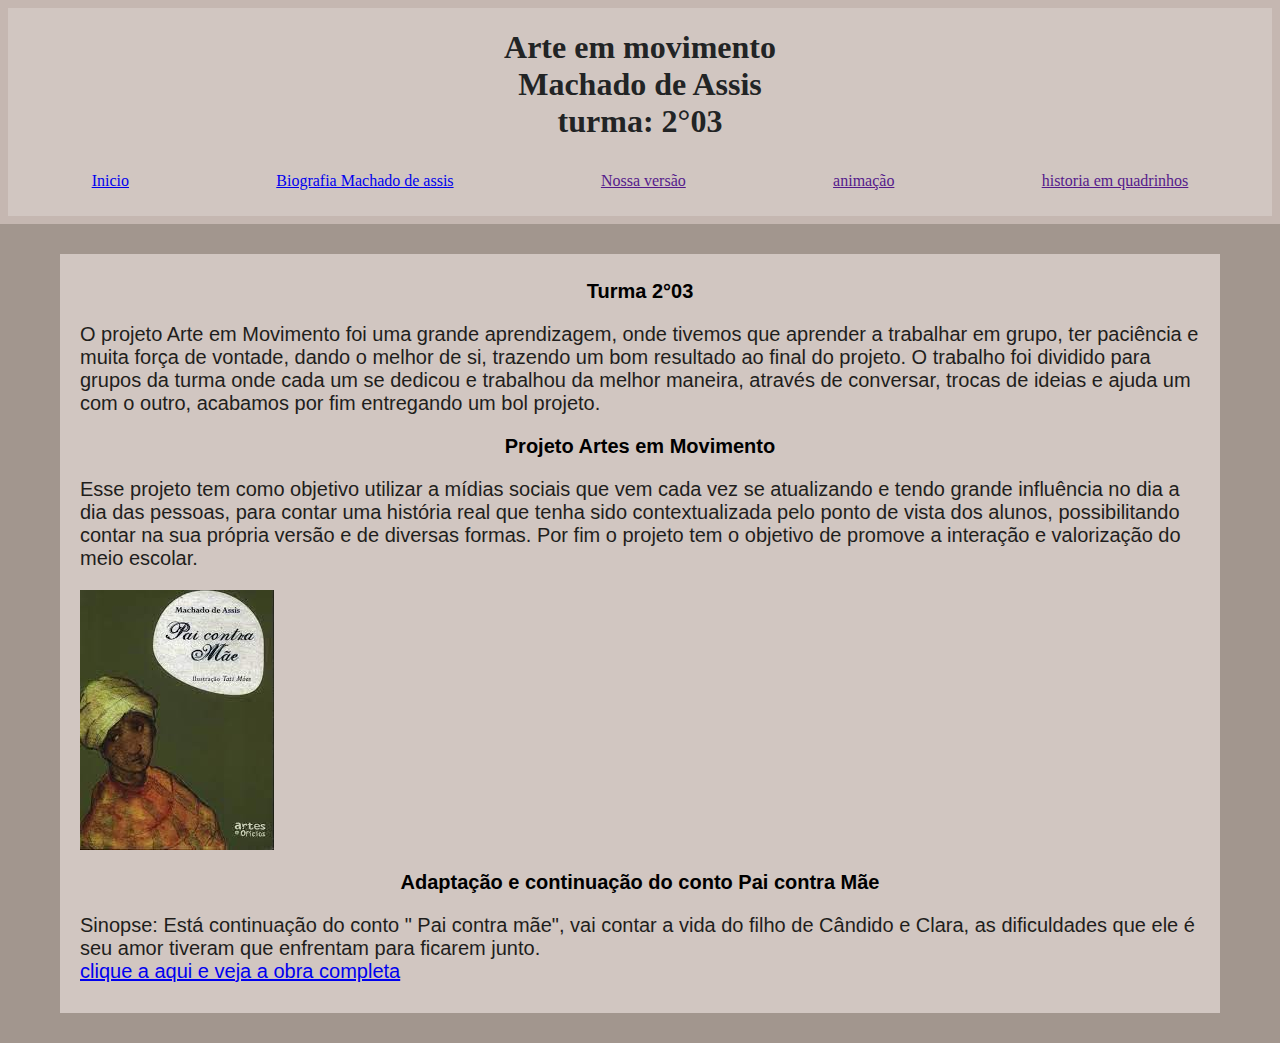
<file: index.html>
<!DOCTYPE html>

<head>
    <meta charset="UTF-8">
    <link rel="stylesheet" href="trabalho.css">
    <link rel="preconnect" href="https://fonts.gstatic.com">
    <link href="https://fonts.googleapis.com/css2?family=Quicksand:wght@300&display=swap" rel="stylesheet">
<title>Jornal do Bairro</title>
</head>
<body>
    <header>
        <div class="cabeçalho">
       
       <h1 id="titulo">Arte em movimento <br>
    Machado de Assis <br>
turma: 2°03</h1>

       <nav class="menu">
        <ul>
            <il><a href="index.html" id="clique">Inicio</a></il>
            <il><a href="outros/bio.html" id="clique"> Biografia Machado de assis</a></il>
            <il><a href="" id="clique">Nossa versão</a></il>
            <il><a href="" id="clique">animação</a></il>
            <il><a href="" id="clique">historia em quadrinhos</a></il>
        </ul>
      </nav> 
    </div> 
    </header>
    <div class="conteudo">
        <main id="noticia">
            <article id="machado">
                <h2>Turma 2°03</h2>

                <p>O projeto Arte em Movimento foi uma grande aprendizagem, onde tivemos que aprender a 
                trabalhar em grupo, ter paciência e muita força de vontade, dando o melhor de 
                si, trazendo um bom resultado ao final do projeto. O trabalho foi dividido para grupos
                da turma onde cada um se dedicou e trabalhou da melhor maneira, através de conversar,
                trocas de ideias e ajuda um com o outro, acabamos por fim entregando um bol projeto. </p>
            <h2>Projeto Artes em Movimento</h2>

                <p>Esse projeto tem como objetivo utilizar a mídias sociais que vem cada vez se atualizando
                e tendo grande influência no dia a dia das pessoas, para contar uma história real que
                tenha sido contextualizada pelo ponto de vista dos alunos, possibilitando contar na
                sua própria versão e de diversas formas. Por fim o projeto tem o objetivo de promove
                a interação e valorização do meio escolar.</p>
                <img src="html/paimae.jpeg" alt="">
            
            <h2> Adaptação e continuação do conto Pai contra Mãe </h2>
                <p>Sinopse: Está continuação do conto " Pai contra mãe", vai contar a vida do filho de Cândido e Clara,
                as dificuldades que ele é seu amor tiveram que enfrentam para ficarem junto. <br>
                <il><a href="outros/amormundos.html" id="clique"> clique a aqui e veja a obra completa</a></il>
               
                </p>
</file>
<file: trabalho.css>
body{
    margin: 0 ;
    background-color:rgba(107, 88, 76, 0.63)  ;
}

h1{  

    text-align: center;
}
title{
    font-family: 'Satisfy', cursive;
}

h2{
    font-family: arial;
    font-size: 20px ;
}

p{
    font-family: Arial;
    font-size: 20px;
    color: rgb(31, 30, 28);
}

header{
    background-color: rgb(228, 202, 185);
}

.cabeçalho{
    text-align: center;
    background-color:rgb(209, 198, 193) ;
    color: rgb(34, 36, 37);
    margin: 0;
    border: solid rgb(197, 183, 177) 8px;
   
}

nav ul{ 
    box-sizing: border-box ;
    padding: 10px;
    list-style-type: none;
    width: 100%;
    display: flex ;

    flex-direction: row;
    justify-content: space-around ;

}

nav ul li a{
    text-decoration: none;
    color: rgb(201, 176, 143);
    font-size: 30px;
}


nav ul li a:hover{
    cursor: pointer;
    color: black;
}

.conteudo{ 
    padding-left: 60px;
    padding-right: 60px;
    padding-top: 30px;
    padding-bottom: 30px;
   }

#machado{
    padding-left: 20px;
    padding-top: 10px;
    padding-bottom: 10px;
    padding-right: 20px;
    background-color: rgb(209, 198, 193);
}
#imagens{ 
    height: 300px;
    width: 300px;
   
    
}
#imagemPrincipal{
    margin:0 auto;
    display: block;
}

    

.alinharAesquerda{
    float: right ;
    padding-right: 100px;
}
h2{
    text-align: center;
}
</file>
